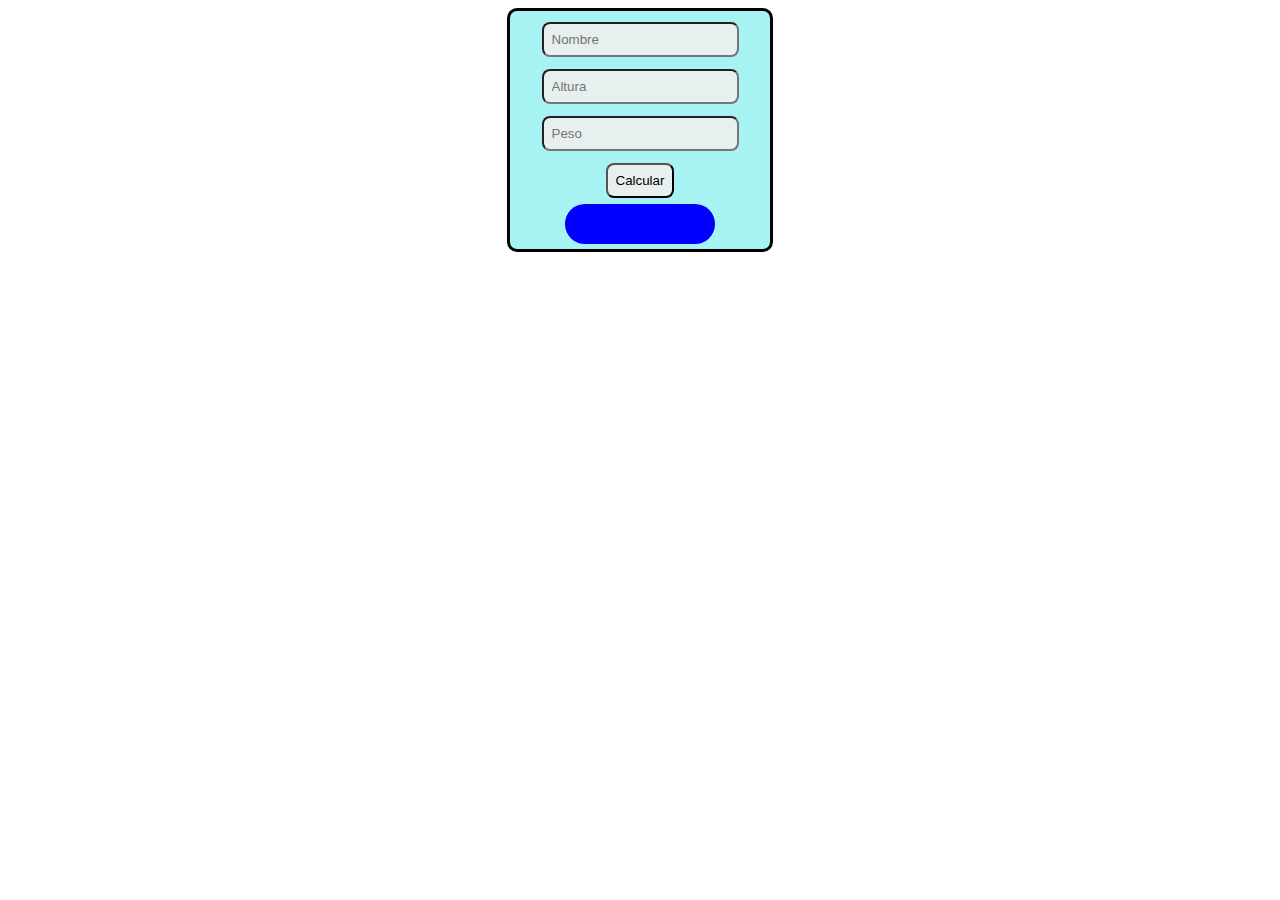
<file: calculadoraIMC/index.html>
<!DOCTYPE html>
<html lang="es">
<head>
    <meta charset="UTF-8">
    <meta name="viewport" content="width=device-width, initial-scale=1.0">
    <title>Calculadora IMC</title>
    <link rel="stylesheet" href="style.css">
    <script src="calculadoraIMC.js"></script>
</head>
<body>
    <div id="principal">
        <div>
            <input type="text" name="" id="iNombre" placeholder="Nombre" class="form">
        </div>
        <div>
            <input type="number" name="" id="iAltura" placeholder="Altura" class="form">
        </div>
        <div>
            <input type="number" name="" id="iPeso" placeholder="Peso" class="form">
        </div>
        <div>
            <button onclick="calcular()" class="form">Calcular</button>
        </div>
        <div id="resultado" class="form">
        </div>
    </div>
</body>
</html>
<script>
    function calcular(){
        let altura = document.getElementById("iAltura").value;
        let peso = document.getElementById("iPeso").value;
        let IMC = calculaIMC(peso,altura);
        document.getElementById("resultado").innerHTML=IMC
    }
</script>
</file>
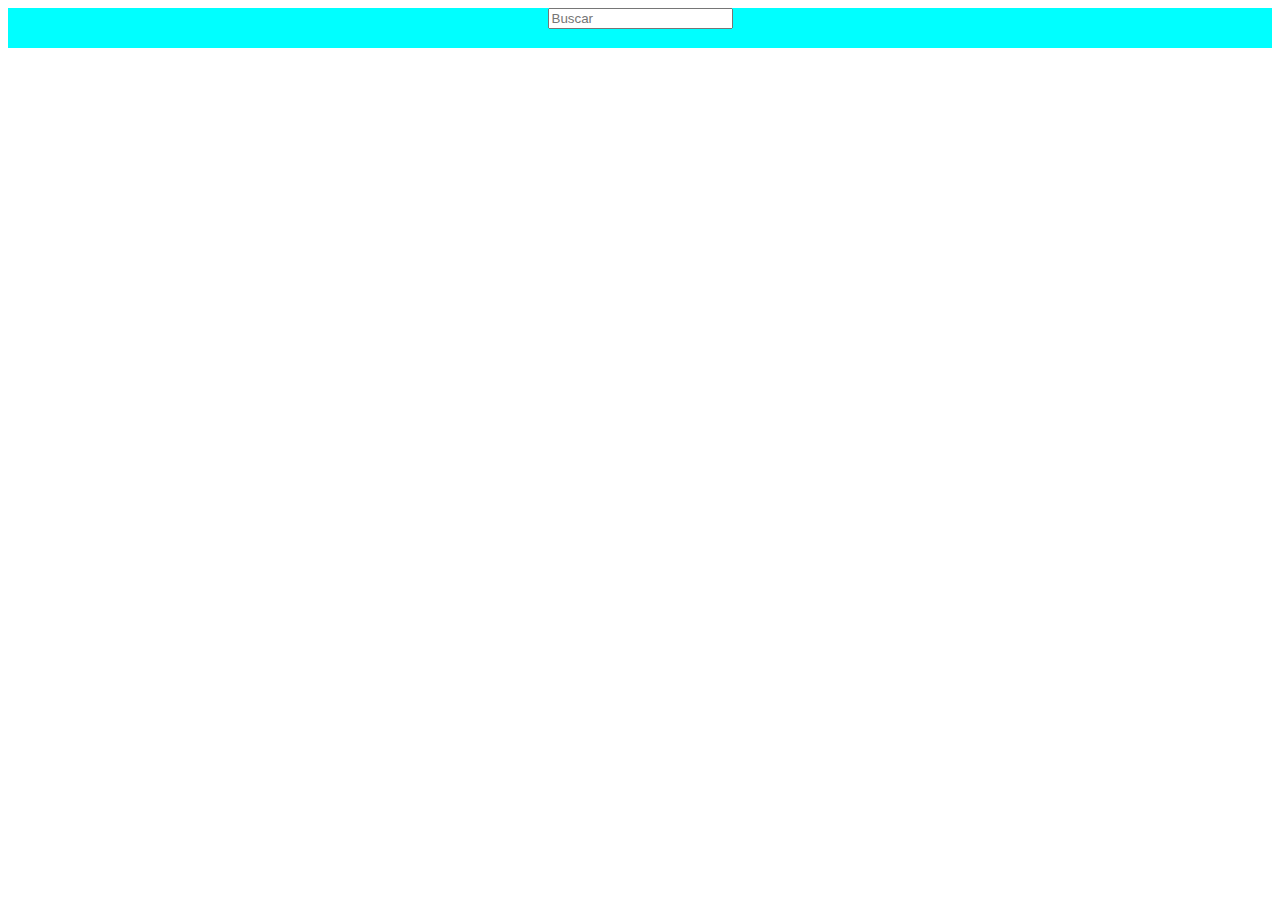
<file: restaurantes/index.html>
<!DOCTYPE html>
<html lang="es">
<head>
    <meta charset="UTF-8">
    <meta name="viewport" content="width=device-width, initial-scale=1.0">
    <title>Monumentos Vigo</title>
    <link rel="stylesheet" href="style.css">
</head>
<body>
    <header>
        <input type="text" id="buscador" placeholder="Buscar">
    </header>
    <div id="monumentos">
        <!--     
        <div class="ficha">
            <div class="imagen">
                <img src="http://www.turismodevigo.org/sites/turismodevigo/files/lug274.jpg">
            </div>
            <div class="informacion">
                <div class="datos"> "Monumento a los Galeones de Rande"</div>
                <div class="datos">"Monte do Castro"</div>
                <div class="datos">"Obra del arquitecto Desiderio Pernas, es una gran plataforma sobre la que están situadas tres anclas 
                    de navíos hundidos en la Batalla de Rande, librada en la Ría de Vigo en 1702 entre la armada 
                    anglo-holandesa y una flota  hispana y francesa."</div>
            </div>
        </div>
        -->
    </div>
    
</body>
</html>
<script src="./js/scripts.js"></script>
<script src="./js/dom.js"></script>
<script>

    var monumentos;

    function callbackMonumentos(texto){
        monumentos = JSON.parse(texto);
        monumentos.forEach(monumento => {
            crearFicha(monumento.image_uri, monumento.title, monumento.address, monumento.description);
        });
        
    }
    doGetHTTPRequest("https://datos.vigo.org", "443", "/data/turismo/poi-monumentos-es.json", callbackMonumentos, null);

    document.querySelector("#buscador").addEventListener("keyup", ()=>{
        let texto = document.querySelector("#buscador").value;
        let monumentosFiltrados = monumentos.filter((monumento)=>{
            return monumento.title.includes(texto);
        })
        document.querySelector("#monumentos").innerHTML="";
        monumentosFiltrados.forEach(monumento =>{
            crearFicha(monumento.image_uri, monumento.title, monumento.address, monumento.description);
        })
    })



</script>
</file>
<file: calculadoraIMC/style.css>
#principal{
    background-color: rgb(167, 243, 243);
    width: 250px;
    border: black 3px solid;
    border-radius: 10px;
    padding: 5px;
    text-align: center;
    margin: auto;
}
#resultado{
    background-color: blue;
    color: white;
    border-radius: 100px;
    padding: 20px;
    margin: 0px 50px 0px 50px;
    justify-content: center;
}

.form{
    background-color: rgb(231, 239, 239);
    font-family: Verdana, Geneva, Tahoma, sans-serif;
    margin: 6px;
    border-radius: 8px;
    padding: 8px;
    font-family: Verdana, Geneva, Tahoma, sans-serif;
}
</file>
<file: restaurantes/style.css>
.ficha{
    width: 100%;
    border: 1px solid rgba(0, 0, 0, 0.112);
    box-shadow: 3px 3px rgba(0, 0, 0, 0.112);
    border-radius: 5px;
    margin-bottom: 60px;
}
.imagen{
    text-align: center;
   
}
header{
    width: 100%;
    text-align: center;
    background-color: aqua;
    height: 40px;
    margin-bottom: 2%;
    align-items: center;
}
#buscador{
    align-items: center;
}
.imagen img{
    
    margin: 2%;
    border: 1px solid rgba(0, 0, 0, 0.112);
    box-shadow: 3px 3px rgba(0, 0, 0, 0.112);
    border-radius: 5px;

}

.informacion {
    font-family: Verdana, Geneva, Tahoma, sans-serif;
    text-align: center;
    
}
#nombre{
    font-weight: bold;
}
#descripcion{
    margin-bottom: 20px;
}
.datos{
    margin: 2%;
    margin-bottom: 1px;
}
</file>
